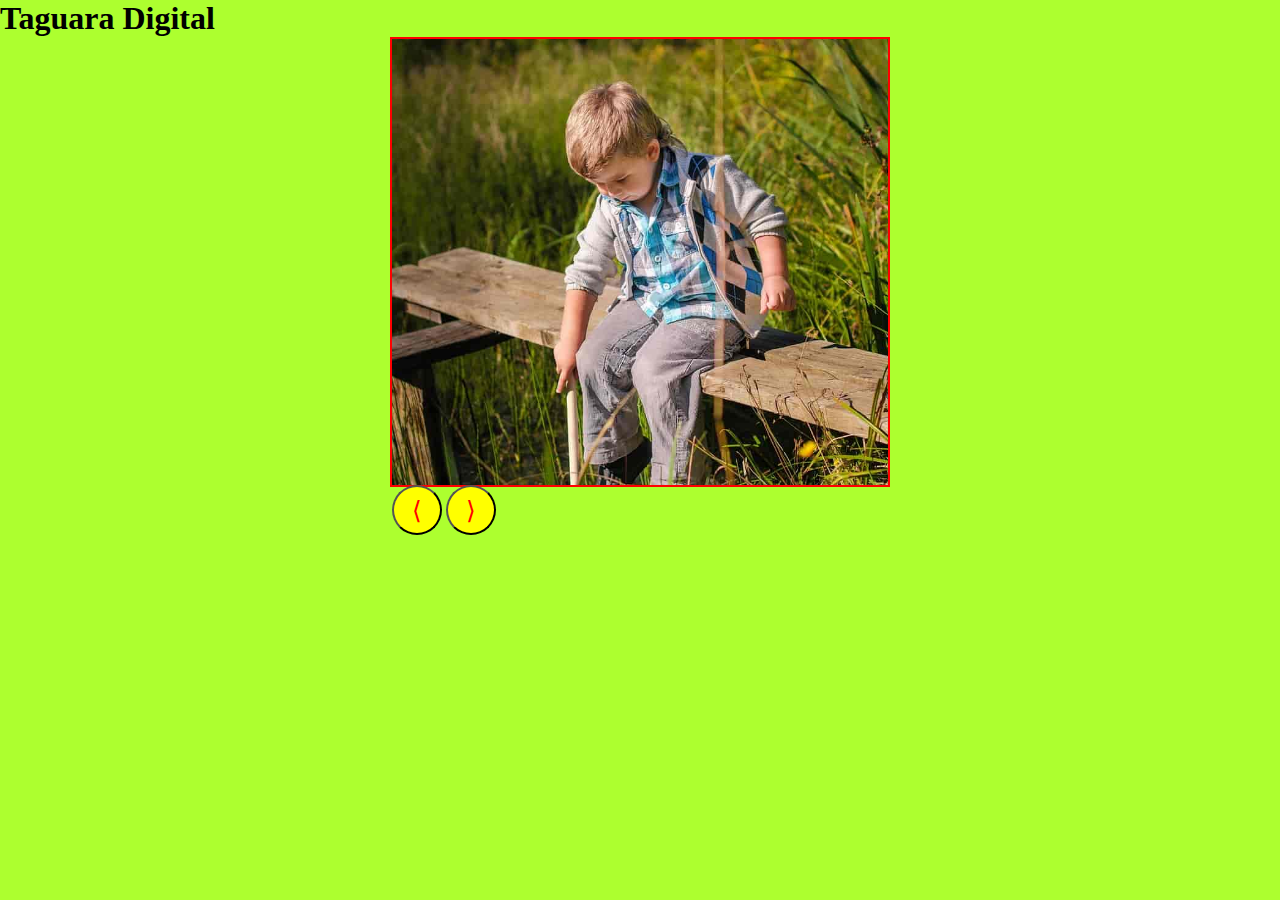
<file: index.html>
<!DOCTYPE html>
<html lang="en">
<head>
	<meta charset="UTF-8">
	<meta name="viewport" content="width=device-width, initial-scale=1.0">
	<link rel="stylesheet" href="./style.css">
	<title>Carrusel - JS</title>
</head>
<body>
	<h1>Taguara Digital</h1>
	<section class="carousel">
		<article class="slider"> <!-- carousel-container -->
			<div class="slide" id="slide">
				<div class="img-cont"><img src="./assets/images/f6.png" alt=""></div>
				<div class="img-cont"><img src="./assets/images/f1.jpg" alt=""></div>
				<div class="img-cont"><img src="./assets/images/f2.jpg" alt=""></div>
				<div class="img-cont"><img src="./assets/images/f3.png" alt=""></div>
				<div class="img-cont"><img src="./assets/images/f4.png" alt=""></div>
				<div class="img-cont"><img src="./assets/images/f5.png" alt=""></div>
				<div class="img-cont"><img src="./assets/images/f6.png" alt=""></div>
				<div class="img-cont"><img src="./assets/images/f1.jpg" alt=""></div>
			</div>
		</article>

		<button class="btn-dir prev" id="prev">&lang;</button>
		<button class="btn-dir next" id="next">&rang;</button>

	</section>

<script src="./app.js"></script>	
</body>
</html>
</file>
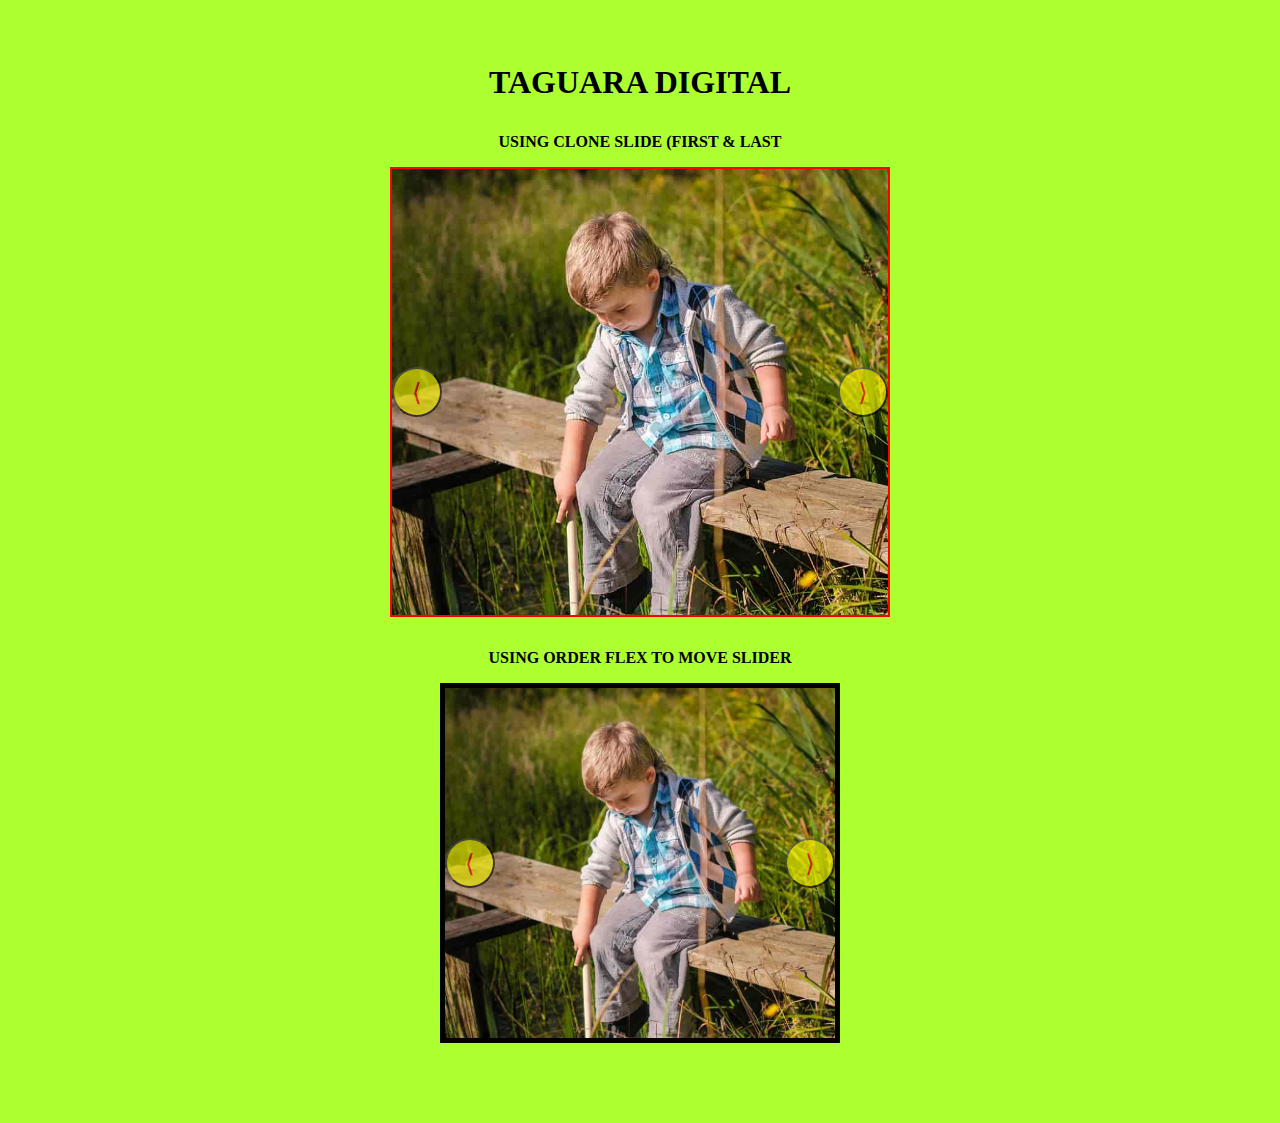
<file: docs/index.html>
<!DOCTYPE html>
<html lang="en">
<head>
	<meta charset="UTF-8">
	<meta name="viewport" content="width=device-width, initial-scale=1.0">
	<link rel="stylesheet" href="./style.css">
	<link rel="stylesheet" href="./style-order.css">
	<title>Carrusel - JS</title>
</head>
<body>
	<h1 class="title">Taguara Digital</h1>
	<h2 class="sub-title">Using clone slide (first & last</h2>
	<section class="carousel">
		<article class="slider"> <!-- carousel-container -->
			<div class="slide" id="slide">
				<div class="img-cont"><img src="./assets/images/f6.png" alt=""></div>
				<div class="img-cont"><img src="./assets/images/f1.jpg" alt=""></div>
				<div class="img-cont"><img src="./assets/images/f2.jpg" alt=""></div>
				<div class="img-cont"><img src="./assets/images/f3.png" alt=""></div>
				<div class="img-cont"><img src="./assets/images/f4.png" alt=""></div>
				<div class="img-cont"><img src="./assets/images/f5.png" alt=""></div>
				<div class="img-cont"><img src="./assets/images/f6.png" alt=""></div>
				<div class="img-cont"><img src="./assets/images/f1.jpg" alt=""></div>
			</div>
		</article>

		<button class="btn-dir prev" id="prev">&lang;</button>
		<button class="btn-dir next" id="next">&rang;</button>

	</section>


	<h2 class="sub-title">Using order flex to move slider </h2>
	<section class="carousel-order">
		<article class="slider"> <!-- carousel-container -->
			<div class="slide-order" id="slide-order">
				<div class="img-cont1"><img src="./assets/images/f1.jpg" alt=""></div>
				<div class="img-cont1"><img src="./assets/images/f2.jpg" alt=""></div>
				<div class="img-cont1"><img src="./assets/images/f3.png" alt=""></div>
				<div class="img-cont1"><img src="./assets/images/f4.png" alt=""></div>
				<div class="img-cont1"><img src="./assets/images/f5.png" alt=""></div>
				<div class="img-cont1"><img src="./assets/images/f6.png" alt=""></div>
			</div>
		</article>

		<button class="btn-dir prev" id="prev-order">&lang;</button>
		<button class="btn-dir next" id="next-order">&rang;</button>

	</section>

<script src="./app.js"></script>	
</body>
</html>
</file>
<file: style.css>
:root {
  --bg-clr: greenyellow   ;
  --tx-clr: red;
  --cant-img: 8;
}

*,
*::before,
*::after {
  margin: 0;
  padding: 0;
  -webkit-box-sizing: border-box;
          box-sizing: border-box;
}

*:focus {
  outline: none;
}

html {
  scroll-behavior: smooth;
}

body {
  width: 100%;
  height: 100%;
  background: var(--bg-clr);
  padding: 0;
}

.img-cont {
  width: 100%;
  height: 100%;
}

.text {
  width: 100%;
  height: 100%;
  background-color: yellow;
  color: rebeccapurple;
}

img {
  display: block;
  width: 100%;
  height: 100%;
  -o-object-fit: cover;
     object-fit: cover;
  -o-object-position: center center;
     object-position: center center;
}

.btn-dir {
  width: 50px;
  height: 50px;
  padding: 5px 10px;
  margin: 0;
  border-radius: 50%;
  background-color: yellow;
  color: red;
  font-size: 25px;
}

.btn-dir:hover {
  background-color: red;
  color: yellow;
}

.carousel {
  width: 80%;
  max-width: 500px;
  height: 50vh;
  margin: auto;
  border: 2px solid red;
}

.slider {
  width: 100%;
  height: 100%;
  overflow: hidden;
}

.slide {
  width: calc(100% * var(--cant-img));
  height: 100%;
  position: relative;
  display: -webkit-box;
  display: -ms-flexbox;
  display: flex;
}
/*# sourceMappingURL=style.css.map */
</file>
<file: docs/style.css>
:root {
  --bg-clr: greenyellow   ;
  --tx-clr: red;
  --cant-img: 8;
}

*,
*::before,
*::after {
  margin: 0;
  padding: 0;
  -webkit-box-sizing: border-box;
          box-sizing: border-box;
}

*:focus {
  outline: none;
}

html {
  scroll-behavior: smooth;
}

body {
  width: 100%;
  height: 100%;
  background: var(--bg-clr);
  padding: 0;
}

.title {
  margin-top: 2em;
  font-size: 32px;
  text-transform: uppercase;
  text-align: center;
}

.sub-title {
  margin-top: 2em;
  margin-bottom: 1em;
  font-size: 16px;
  text-transform: uppercase;
  text-align: center;
}

.img-cont {
  width: 100%;
  height: 100%;
}

.text {
  width: 100%;
  height: 100%;
  background-color: yellow;
  color: rebeccapurple;
}

img {
  display: block;
  width: 100%;
  height: 100%;
  -o-object-fit: cover;
     object-fit: cover;
  -o-object-position: center center;
     object-position: center center;
}

.btn-dir {
  width: 50px;
  height: 50px;
  margin: 0;
  padding: 5px 10px;
  position: absolute;
  top: 50%;
  -webkit-transform: translateY(-50%);
          transform: translateY(-50%);
  border-radius: 50%;
  background-color: yellow;
  color: red;
  font-size: 25px;
  opacity: .6;
}

.btn-dir:hover {
  background-color: red;
  color: yellow;
  opacity: 1;
}

.prev {
  left: 0;
}

.next {
  right: 0;
}

.carousel {
  position: relative;
  width: 80%;
  max-width: 500px;
  height: 50vh;
  margin: auto;
  border: 2px solid red;
}

.slider {
  width: 100%;
  height: 100%;
  overflow: hidden;
}

.slide {
  width: calc(100% * var(--cant-img));
  height: 100%;
  position: relative;
  display: -webkit-box;
  display: -ms-flexbox;
  display: flex;
}
/*# sourceMappingURL=style.css.map */
</file>
<file: docs/style-order.css>
.img-cont1 {
  width: 100%;
  height: 100%;
}

.carousel-order {
  position: relative;
  width: 60%;
  max-width: 400px;
  height: 40vh;
  margin: auto;
  border: 5px solid black;
  margin-bottom: 5em;
}

.slide-order {
  width: calc(100% * 6);
  height: 100%;
  position: relative;
  display: -webkit-box;
  display: -ms-flexbox;
  display: flex;
}

.animation {
  -webkit-animation-name: example;
          animation-name: example;
  -webkit-animation-duration: .5s;
          animation-duration: .5s;
  -webkit-animation-timing-function: linear;
          animation-timing-function: linear;
}

@-webkit-keyframes example {
  0% {
    opacity: .5;
  }
  50% {
    opacity: .75;
  }
  100% {
    opacity: 1;
  }
}

@keyframes example {
  0% {
    opacity: .5;
  }
  50% {
    opacity: .75;
  }
  100% {
    opacity: 1;
  }
}
/*# sourceMappingURL=style-order.css.map */
</file>
